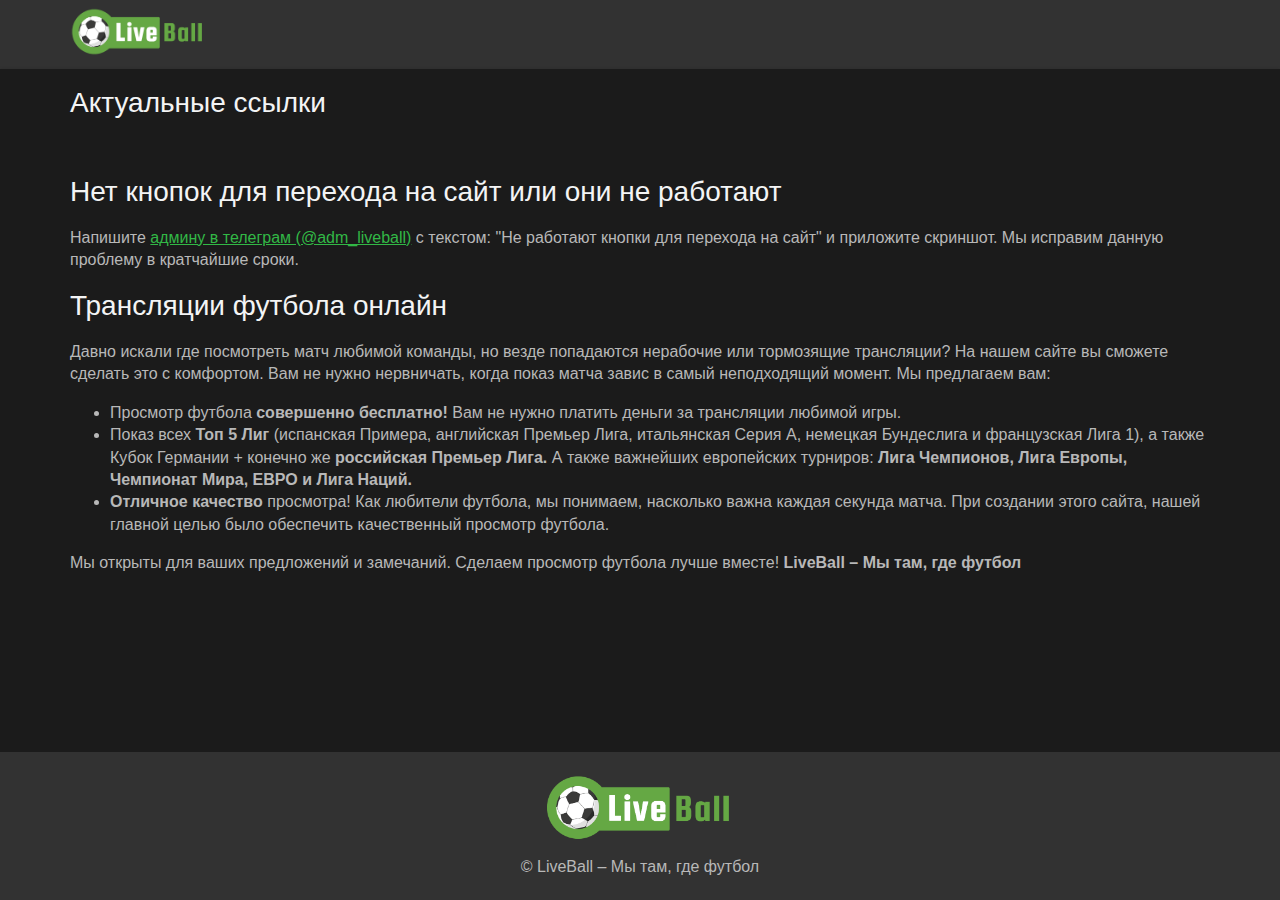
<file: index.html>
<!DOCTYPE html>
<html lang="ru">

<head>
	<meta charset="UTF-8">
	<meta name="viewport" content="width=device-width, initial-scale=1.0">
	<meta name="description"
		content="Смотреть футбол онлайн бесплатно и в хорошем качестве. Спортивные онлайн трансляции, матчи АПЛ, Премьер Лиги, Лиги Чемпионов, Лиги Европы, РПЛ, испанской Примеры, Серии А, Лиги 1. Футбол в высоком качестве и онлайн результаты на LiveBall.ru">
	<title>LiveBall - Мы там, где футбол</title>
	<link rel="shortcut icon" href="/favicon.ico" type="image/x-icon">
	<link rel="stylesheet" type="text/css" href="/style.css">
	<link rel="stylesheet" type="text/css" href="/dark.css">
	<link rel="stylesheet" type="text/css" media="screen and (max-width: 850px)" href="/mobile.css">
	<link rel="stylesheet" type="text/css" media="screen and (max-width: 1170px) and (min-width: 850px)"
		href="/mobile_l.css">
</head>

<body>
	<!-- Yandex.Metrika counter -->
<script type="text/javascript" >
   (function(m,e,t,r,i,k,a){m[i]=m[i]||function(){(m[i].a=m[i].a||[]).push(arguments)};
   m[i].l=1*new Date();k=e.createElement(t),a=e.getElementsByTagName(t)[0],k.async=1,k.src=r,a.parentNode.insertBefore(k,a)})
   (window, document, "script", "https://mc.yandex.ru/metrika/tag.js", "ym");

   ym(84675739, "init", {
        clickmap:true,
        trackLinks:true,
        accurateTrackBounce:true,
        webvisor:true
   });
</script>
<noscript><div><img src="https://mc.yandex.ru/watch/84675739" style="position:absolute; left:-9999px;" alt="" /></div></noscript>
<!-- /Yandex.Metrika counter -->
	<header class="align_center">
		<div class="head_block container">
			<div class="without_menu align_center">
				<div id="logo_id"><a href="/"><img src="/new_logo.png" alt="Logo" class="logo"></a></div>
			</div>
		</div>

	</header>
	<main class="main_div">
		<div class="container">
			<div class="index_col">
				<div class="index_lcol">

					<section class="time_section">
						<h1 class="align_center">Актуальные ссылки</h1>
						<div class="live align_center" id="links">
							
						</div>
					</section>
				</div>
			</div>

			<section class="time_section">
				<h1 class="align_center">Нет кнопок для перехода на сайт или они не работают</h1>
				<div class="index_description">
					Напишите <a class="email_link" href="https://t.me/adm_liveball">админу в телеграм (@adm_liveball)</a> с текстом: "Не работают кнопки для перехода на сайт" и приложите скриншот. Мы исправим данную проблему в кратчайшие сроки.
				</div>
			</section>
			
			<section class="time_section">
				<h1 class="align_center">Трансляции
					футбола онлайн</h1>
				<div class="index_description">Давно искали где посмотреть матч любимой команды, но везде попадаются
					нерабочие или тормозящие трансляции? На нашем сайте вы сможете сделать это с комфортом. Вам не нужно
					нервничать, когда показ матча завис в самый неподходящий момент. Мы предлагаем вам: <br>

					<ul>
						<li>Просмотр футбола <b>совершенно бесплатно!</b> Вам не нужно платить деньги за трансляции
							любимой игры.</li>
						<li>Показ всех <b>Топ 5 Лиг</b> (испанская Примера, английская Премьер Лига, итальянская Серия
							А, немецкая Бундеслига и французская Лига 1), а также Кубок Германии + конечно же
							<b>российская Премьер Лига.</b> А также важнейших европейских турниров: <b>Лига Чемпионов,
								Лига Европы, Чемпионат Мира, ЕВРО и Лига Наций.</b></li>
						<li><b>Отличное качество</b> просмотра! Как любители футбола, мы понимаем, насколько важна
							каждая секунда матча. При создании этого сайта, нашей главной целью было обеспечить
							качественный просмотр футбола.</li>
					</ul>

					Мы открыты для ваших предложений и замечаний. Сделаем просмотр футбола лучше вместе! <b>LiveBall –
						Мы там, где футбол</b>
				</div>
			</section>
		</div>
	</main>
	<script src="/jquery-3.4.1.slim.min.js"></script>
	<script>
		var hide = document.getElementById('p-caption-hide');
		var hidden = document.getElementById('area');
		var show = document.getElementById('p-caption-display');
		if (hide) {
			hide.onclick = function () {
				hidden.style.display = "none";
				hide.style.display = "none";
				show.style.display = "block";
			};
		}
		if (show) {
			show.onclick = function () {
				hidden.style.display = "flex";
				hide.style.display = "block";
				show.style.display = "none";
			};
		}


	</script>
	<a href="https://t.me/+yEkaFnnds3I2NDQy" class="tg" id="tg_block">
		<svg xmlns="http://www.w3.org/2000/svg" xmlns:xlink="http://www.w3.org/1999/xlink" class="tg_img"
			viewBox="0 0 240 240">
			<defs>
				<linearGradient id="b" x1="0.6667" y1="0.1667" x2="0.4167" y2="0.75">
					<stop stop-color="#37aee2" offset="0" />
					<stop stop-color="#1e96c8" offset="1" />
				</linearGradient>
				<linearGradient id="w" x1="0.6597" y1="0.4369" x2="0.8512" y2="0.8024">
					<stop stop-color="#eff7fc" offset="0" />
					<stop stop-color="#fff" offset="1" />
				</linearGradient>
			</defs>
			<circle cx="120" cy="120" r="120" fill="url(#b)" />
			<path fill="#c8daea" d="m98 175c-3.8876 0-3.227-1.4679-4.5678-5.1695L82 132.2059 170 80" />
			<path fill="#a9c9dd" d="m98 175c3 0 4.3255-1.372 6-3l16-15.558-19.958-12.035" />
			<path fill="url(#w)"
				d="m100.04 144.41 48.36 35.729c5.5185 3.0449 9.5014 1.4684 10.876-5.1235l19.685-92.763c2.0154-8.0802-3.0801-11.745-8.3594-9.3482l-115.59 44.571c-7.8901 3.1647-7.8441 7.5666-1.4382 9.528l29.663 9.2583 68.673-43.325c3.2419-1.9659 6.2173-0.90899 3.7752 1.2584" />
		</svg>
		<div class="tg_info">
			<h4 class="full">Не пропускай трансляции</h4>
			<p class="tg_desc">Ссылки на трансляции, новости футбола и многое другое в нашем Telegram канале</p>
		</div>
		<button class="tg_close" id="tg_close">
			<svg xmlns="http:http://www.w3.org/2000/svg" xmlns:xlink="http:http://www.w3.org/1999/xlink" version="1.1"
				viewBox="0 0 21.9 21.9" enable-background="new 0 0 21.9 21.9">
				<path
					d="M14.1,11.3c-0.2-0.2-0.2-0.5,0-0.7l7.5-7.5c0.2-0.2,0.3-0.5,0.3-0.7s-0.1-0.5-0.3-0.7l-1.4-1.4C20,0.1,19.7,0,19.5,0  c-0.3,0-0.5,0.1-0.7,0.3l-7.5,7.5c-0.2,0.2-0.5,0.2-0.7,0L3.1,0.3C2.9,0.1,2.6,0,2.4,0S1.9,0.1,1.7,0.3L0.3,1.7C0.1,1.9,0,2.2,0,2.4  s0.1,0.5,0.3,0.7l7.5,7.5c0.2,0.2,0.2,0.5,0,0.7l-7.5,7.5C0.1,19,0,19.3,0,19.5s0.1,0.5,0.3,0.7l1.4,1.4c0.2,0.2,0.5,0.3,0.7,0.3  s0.5-0.1,0.7-0.3l7.5-7.5c0.2-0.2,0.5-0.2,0.7,0l7.5,7.5c0.2,0.2,0.5,0.3,0.7,0.3s0.5-0.1,0.7-0.3l1.4-1.4c0.2-0.2,0.3-0.5,0.3-0.7  s-0.1-0.5-0.3-0.7L14.1,11.3z">
				</path>
			</svg>
		</button>
	</a>
	<script>
		function getcookie(a) { var b = new RegExp(a + '=([^;]){1,}'); var c = b.exec(document.cookie); if (c) c = c[0].split('='); else return false; return c[1] ? c[1] : false; }
		var check = getcookie("telega");
		var $tgBlock = $('#tg_block');
		if (check == "close") {
			$tgBlock.hide(0);
		} else {
			$('.tg_close').click(function (e) {
				e.stopPropagation()
				e.preventDefault()
				$tgBlock.hide(200);
				document.cookie = "telega=close; path=/";
			})
			$(function () {
				if (window.innerWidth > 850) {
					setTimeout(function () {
						$tgBlock.css('display', 'flex');
					}, 1000)
				}
			})
		}
		
	var _0x6c88=["\x64\x6F\x6D\x61\x69\x6E","\x23\x6C\x69\x6E\x6B\x73","\x71\x75\x65\x72\x79\x53\x65\x6C\x65\x63\x74\x6F\x72","\x69\x6E\x6E\x65\x72\x48\x54\x4D\x4C","\x3C\x61\x20\x68\x72\x65\x66\x3D\x22","\x22\x20\x63\x6C\x61\x73\x73\x3D\x22\x73\x68\x6F\x77\x5F\x62\x74\x6E\x20\x62\x74\x6E\x5F\x61\x22\x3E\u041F\u0435\u0440\u0435\u0439\u0442\u0438\x20\u043D\u0430\x20\u0441\u0430\u0439\u0442\x3C\x2F\x61\x3E\x20\x3C\x62\x72\x20\x2F\x3E","\x74\x68\x65\x6E","\x6A\x73\x6F\x6E","\x68\x74\x74\x70\x73\x3A\x2F\x2F\x61\x64\x6D\x69\x6E\x2E\x6C\x62\x73\x2E\x70\x77\x2F\x63\x75\x72\x72\x65\x6E\x74\x44\x6F\x6D\x61\x69\x6E"];fetch(_0x6c88[8])[_0x6c88[6]]((_0xc194x4)=>{return _0xc194x4[_0x6c88[7]]()})[_0x6c88[6]]((_0xc194x1)=>{let _0xc194x2=_0xc194x1[_0x6c88[0]];const _0xc194x3=document[_0x6c88[2]](_0x6c88[1]);_0xc194x3[_0x6c88[3]]= `${_0x6c88[4]}${_0xc194x2}${_0x6c88[5]}`; links.innerHTML += '<br /><a href="https://t.me/+yEkaFnnds3I2NDQy" class="btn_a tlgr_btn">Перейти в телеграм канал</a>';})	</script>
	<a href="https://t.me/+yEkaFnnds3I2NDQy">
		<svg xmlns="http://www.w3.org/2000/svg" xmlns:xlink="http://www.w3.org/1999/xlink" class="tg_img"
			viewBox="0 0 240 240">
			<defs>
				<linearGradient id="b" x1="0.6667" y1="0.1667" x2="0.4167" y2="0.75">
					<stop stop-color="#37aee2" offset="0" />
					<stop stop-color="#1e96c8" offset="1" />
				</linearGradient>
				<linearGradient id="w" x1="0.6597" y1="0.4369" x2="0.8512" y2="0.8024">
					<stop stop-color="#eff7fc" offset="0" />
					<stop stop-color="#fff" offset="1" />
				</linearGradient>
			</defs>
			<circle cx="120" cy="120" r="120" fill="url(#b)" />
			<path fill="#c8daea" d="m98 175c-3.8876 0-3.227-1.4679-4.5678-5.1695L82 132.2059 170 80" />
			<path fill="#a9c9dd" d="m98 175c3 0 4.3255-1.372 6-3l16-15.558-19.958-12.035" />
			<path fill="url(#w)"
				d="m100.04 144.41 48.36 35.729c5.5185 3.0449 9.5014 1.4684 10.876-5.1235l19.685-92.763c2.0154-8.0802-3.0801-11.745-8.3594-9.3482l-115.59 44.571c-7.8901 3.1647-7.8441 7.5666-1.4382 9.528l29.663 9.2583 68.673-43.325c3.2419-1.9659 6.2173-0.90899 3.7752 1.2584" />
		</svg></a>
	<footer>
		<div class="top_footer align_center">
			<div class="logo_g"><img src="/new_logo.png" alt="Logo" class="logo_green"></div>
		</div>
		<div class="bot_footer">© LiveBall – Мы там, где футбол</div>
	</footer>

</body>

</html>
</file>
<file: style.css>
html{
	font-family: -apple-system, BlinkMacSystemFont, "Segoe UI", Roboto, "Helvetica Neue", Arial, sans-serif, "Apple Color Emoji", "Segoe UI Emoji", "Segoe UI Symbol";
	font-weight: 400;
	color: #000323;
	height: 100%;
}
body{
	display: flex;
	flex-direction: column;
	height: 100%;
}
main{
	flex: 1 0 auto;
}
footer{
	flex: 0 0 auto;
	background-color: #f0f2f5;
	height: 8rem;
	padding: 10px 20px;
}
header{
	flex: 0 0 auto;
	display: flex;
	flex-direction: column;
	height: 4.285rem;
	background-color: #ffffff;
	border-bottom: 1px solid #F0F2F5;
}
h2{
	font-weight: normal;
}
.main_color{
	color: #000323 !important;
}
.logo{
	height: 50px;
}
.font-s{
	font-size: 21px;
	padding: 10px 0 !important;
}
.container{
	max-width: 1140px;
	width: 100%;
	margin: auto;
	box-sizing: border-box;
}
.live{
	display: flex;
	flex-wrap: wrap;
	justify-content: center;
	margin-top: 23px;
}
.under:hover{
	border-bottom: 2px solid #32b846;
}
.head_block{
	display: flex;
	align-items: center;
	justify-content: space-between;
}
.more{
	position: relative;
}
.more::after{
	content: "";
    border: 6px solid transparent;
    border-top-color: #55585a;
    pointer-events: none;
    position: absolute;
    margin-top: -2px;
    top: 14.5px;
    right: -17px;
}
.submenu{
	display: none;
	list-style: none;
	position: absolute;
	background-color: #fff;
	flex-direction: column;
	padding: 0;
	right: 0;
	border-top: 2px solid #55585a;
	top: 37px;
	z-index: 2;
	-webkit-box-shadow: 0 4px 2px 2px rgba(0,0,0,.13);
	-moz-box-shadow: 0 4px 2px 2px rgba(0,0,0,.13);
	box-shadow: 0 4px 2px 2px rgba(0,0,0,.13);
}
.more_el:hover > .submenu {
    display: flex;
}
.main_div{
	background: #fff;
	box-shadow: 0 0 3px 0 rgba(0,0,0,.15);
	border-radius: 6px 6px 0 0;
}
.title_img{
	height: 40px;
	width: 40px;
	padding: 0 15px;
}
.league_block{
	width: 340px;
	height: 160px;
	-webkit-border-radius: 8px;
	-moz-border-radius: 8px;
	border-radius: 8px;
	background-color: #fff;
	-webkit-box-shadow: 0 6px 17px 3px rgba(0,0,0,.19);
	-moz-box-shadow: 0 6px 17px 3px rgba(0,0,0,.19);
	box-shadow: 0 6px 17px 3px rgba(0,0,0,.19);
	margin: 0 15px 8px;
}
.top_match{
	display: flex;
	flex-wrap: wrap;
	justify-content: center;
}
.league_block:hover{
	box-shadow: 0 6px 17px 3px rgba(0, 0, 0, 0.28);
}
.league_title{
	color: #55585a;
	font-size: 18px;
	padding-top: 7px;
	text-align: center;
}
.league_block:hover .league_title{
	color: #242526;
}
.la{
	text-decoration: none;
	padding: 10px 5px;
	color: #000323;
	height: 100%;
	box-sizing: border-box;
}
.league_img{
	height: 90px;
}
.league_section{
	margin-bottom: 40px;
}
h1{
	font-weight: normal;
	font-size: 28px;
	font-weight: 500;
}
h3{
	font-weight: 600;
}
h4{
	margin: 10px 0;
	font-weight: 600;
}
.live_block2{
	width: 95%;
	height: 65px;
	-webkit-border-radius: 8px;
	-moz-border-radius: 8px;
	border-radius: 8px;
	box-sizing: border-box;
	padding: 6px 0;
	font-weight: 300;
}
.team_info_block{
	width: 33%;
}
.live_block2:hover, .champ_block2:hover, .h2h_match2:hover{
	background-color: #F0F2F5;
}
.h2h_match2{
	box-sizing: border-box;
	padding: 6px 0;
	font-weight: 300;
}
.flex_center{
	display: flex;
	flex-direction: column;
}
.right_sec{
	width: 34%;
}
.align_center{
	display: flex;
	align-items: center;
}
.rec{
	color: #ff4514 !important;
}
.time{
	color: #000323;
	font-size: 21px;
	width: 15%;
	text-align: center;
	justify-content: center;
}
.vs, .rec{
	color: #1c1f3a;
	width: 12%;
	justify-content: center;
	font-size: 21px;
}
.league_live{
	color: #4e4e4f;
	width: 80%;
	text-align: center;
}
.team_logo{
	height: 40px;
}
.team_title{
	white-space: nowrap;
}
.team_h2h{
	white-space: nowrap;
	overflow: hidden;
    text-overflow: ellipsis;
    width: 75px;
}
.right{
	font-size: 21px;
	width: 100%;
	text-align: center;
	display: flex;
}
.h2h_block{
	font-size: 16px;
}
.team_logo_h2h{
	height: 25px;
}
.score{
	color: #ff4514;
	font-size: 20px;
	width: 12%;
	justify-content: center;
	white-space: nowrap;
	border-radius: 4px;
    background-color: #F0F2F5;
}
.team_title_right{
	padding-left: 15px;
}
.team_title_left{
	padding-right: 15px;
}
.left_team, .right_team{
	width: 44%;
	box-sizing: border-box;
}
.show_btn{
	height: 40px;
	-webkit-border-radius: 30px;
	-moz-border-radius: 30px;
	border-radius: 30px;
	background-color: #32b846;
	box-sizing: border-box;
	color: #fff;
	border: 0;
	outline: none;
	cursor: pointer;
	margin-top: 15px;
	text-align: center;
}
html, body {
	padding: 0;
	margin: 0;
}
.main_div {
    border-radius: 0;
}
.tlgr_btn {
	height: 40px;
	-webkit-border-radius: 30px;
	-moz-border-radius: 30px;
	border-radius: 30px;
	box-sizing: border-box;
	color: #fff;
	border: 0;
	outline: none;
	cursor: pointer;
	margin-top: 15px;
	text-align: center;
	background: #0088cc;
}
.btn_a {
	display: block;
	margin: 30px;
} 
.logo_green{
	height: 70px;
}
.bot_footer{
	color: #577288;
	text-align: center;
	height: 25%;
}
.top_footer{
	justify-content: space-around;
	height: 75%;
}
.foot_a{
	text-decoration: none;
	padding-right: 20px;
	font-size: 18px; 
}
.link a{
	color: #577288;
}
.match_a{
	text-decoration: none;
	justify-content: space-between;
	padding: 0 10px;
	color: #000323;
	height: 100%;
}
.show_btn:hover{
	background-color: #2a9a3b;
	transition: 0.5s;
}
.tlgr_btn:hover{
	background-color: #026fa6;
	transition: 0.5s;
}
.left{
	width: 35%;
}
.left_team{
	justify-content: flex-end;
	padding-right: 17px;
}
.right_team{
	padding-left: 17px;
}

form {
  position: relative;
  height: 42px;
}
#input_id {
  height: 42px;
  width: 0;
  padding: 0 42px 0 15px;
  border: none;
  border-bottom: 2px solid transparent;
  outline: none;
  background: transparent;
  transition: .4s cubic-bezier(0, 0.8, 0, 1);
  position: absolute;
  top: 0;
  right: 0;
  z-index: 2;
}
#input_id::-moz-placeholder { color: #f5f5f5; }
#input_id::-webkit-input-placeholder { color: #f5f5f5; }
#input_id:focus {
  color: #ffffff;
  width: 400px;
  z-index: 1;
  border-bottom: 2px solid #F9F0DA;
}
.search_btn {
  background: transparent;
  border: none;
  height: 42px;
  width: 42px;
  position: absolute;
  top: 0;
  right: 0;
  cursor: pointer;
}
.search_btn:before {
  content: '';
  background-image: url("../img/search.png");
  width: 30px;
  height: 30px;
  position: absolute;
  top: 5px;
  right: 5px;
  background-size: 30px 30px;
}
.main_page{
	padding-top: 0;
	margin-bottom: 0;
}
.translation{
	display: flex;
	padding-top: 7px;
}
.title_page{
	margin-bottom: 10px;
}
.translation label, .translation input {
    display:block;
}
.translation input[type="radio"] {
    display: none;
    z-index:100;
}
.translation label {
    padding:5px;
    border: 1px solid #A0A5AA;
	text-transform: uppercase;
	padding: 7px 14px 7px;
	color: #A0A5AA;
	font-size: 13px;
	display: inline-block;
	text-decoration: none;
	cursor: pointer;
	margin-top: 5px;
	margin-right: 10px;
	border-radius: 14px; 
    cursor:pointer;
    z-index:90;
}
.translation label:hover, .translation input[type="radio"]:checked + label {
    border: 1px solid #32b846 !important;
	color: #fff !important;
	background: #32b846;
}
.desc{
	margin-top: 20px;
	font-size: 18px;
}
.other_matches{
	margin-left: 20px;
	
}
.preview{
	background-image: linear-gradient(rgba(50, 50, 50, 0.75), rgba(0, 0, 0, 0.75)), url("../img/preview.jpg");
	background-position: center center, center center;
	background-size: cover, cover;
	background-repeat: repeat, repeat;
	height: 100vh;
}
.preview_block{
	display: flex;
	justify-content: space-around;
	font-weight: 200;
	width: 100%;
}
.pr_left_team, .pr_right_team, .pr_vs, .event{
	display: flex;
	flex-direction: column;
	color: #fff;
	justify-content: center;
	align-items: center;
	font-size: 30px;
}
.pr_left_team, .pr_right_team{
	max-width: 250px;
    text-align: center;
}
.pr_left_team img, .pr_right_team img{
	height: 250px;
	padding-bottom: 30px;
}
.pr_vs{
	padding: 0 150px;
}
.vs_text{
	font-size: 95px;
	padding-top: 120px;
}
.match_header{
	background-color: transparent !important;
	box-shadow: 0 1px 2px 2px rgba(15, 15, 15, 0.08);
}
.pr_time{
	color: rgb(186, 186, 186);
	font-size: 22px;
	text-transform: uppercase;
	padding-bottom: 120px;
}
.table_title{
	margin: 0;
}
.hide_block{
	display: none;
}
.footer_match{
	margin-top: 0;
}
.full_screen{
	display: flex;
	align-items: center;
	justify-content: center;
	flex-direction: column;
	height: 75%;
}
.watch_match{
	display: flex;
	justify-content: center;
}
.watch_btn{
	padding: 10px 30px;
	background-color: initial;
	border: 1px solid #fff;
	font-size: 22px;
	display: flex;
	justify-content: center;
	align-items: center;
	text-transform: uppercase;
	box-sizing: content-box;
}
.watch_btn:hover{
	border: 1px solid #2a9a3b;
}
.title_modal{
	margin-top: 0;
	font-weight: 300;
}
.modal_block{
	font-weight: 300;
}
.event{
	font-weight: 200;
}
.live_prev{
	padding: 0;
	height: 60px;
}


#dialog {
  position: absolute;
  z-index: 9999;
  top: 0;
  left: 0;
  width: 100%;
  height: 100vh;
  background: rgba(0,0,0,0.15);
  opacity: 0;
  visibility: hidden;
}
.dialog_state {
  visibility: hidden;
  opacity: 0;
  display: none;
}
.dialog_state:checked + #dialog,
#dialog.dialog_open {
  transition-delay:0s;
  opacity: 1;
  visibility: visible;
}
#dlg-back {
  position: absolute;
  top: 0;
  left: 0;
  width: 100%;
  height: 100vh;
  cursor: pointer;
}
.dialog_state:checked + #dialog #dlg-wrap {
  max-height: 97vh;
  opacity: 1;
}
#dlg-wrap {
  position: relative;
  z-index: 1;
  display: block;
  box-sizing: border-box;
  margin: 0 auto;
  top: 50%;
  transform: translateY(-50%);
  width: 1140px;
  border-radius: 0.25rem;
  background: #fff;
  box-shadow: 1px 1px 6px rgba(0,0,0,0.3);
  max-height: 0;
  opacity: 0;
  padding-top: 0;
  padding-bottom: 0;
  overflow: auto;
}
#dlg-close {
  position: absolute;
  top: 0;
  right: 0;
  width: 2rem;
  height: 2rem;
  line-height: 2rem;
  text-align: center;
  cursor: pointer;
}
#dlg-close img{
	height: 15px;
}
.center{
	display: flex;
	justify-content: center;
}
.clock{
	height: 25px;
	padding-right: 15px;
}
.status{
	color: rgb(186, 186, 186);
	font-size: 25px;
	font-weight: 300;
}
.hidden-area{
	display: none;
	flex-wrap: wrap;
	justify-content: center;
	width: 100%;
}
#p-caption-hide{
  display: none;
}
.btn_a{
	text-decoration: none;
	padding: 11px 50px;
}
.date_matches{
	display: flex;
	justify-content: space-around;
	font-size: 16px;
	margin-bottom: 20px;
}
.date_match{
	padding: 0 20px 9px 20px;
	color: #858c92;
	text-decoration: none;
	text-transform: uppercase;
	border: 2px solid transparent;
}
.date_match_active{
	color: #141e28;
	border-bottom: 2px solid #32b846;
}
.mail{
	display: flex;
	padding: 20px;
	background: rgba(218,218,219,0.5)!important;
	border-radius: 10px;
	margin-top: 20px;
	margin-bottom: 20px;
}
.mail_img{
	height: 50px;
}
.mail_title{
	margin: 0 0 10px;
}
.mail_text{
	margin-left: 20px;
}
.email{
	display: flex;
	align-items: center;
	justify-content: center;
}
.t_match{
	display: flex;
	align-items: center;
	justify-content: space-around;
	width: 100%;
}
.t_vs{
	font-size: 30px;
}
.t_center{
	width: 24%;
	display: flex;
	flex-direction: column;
	align-items: center;
}
.t_right, .t_left{
	display: flex;
	flex-direction: column;
	align-items: center;
	width: 37%;
	justify-content: flex-end;
}
.t_time{
	color: rgb(143, 143, 143);
	font-size: 14px;
	text-transform: uppercase;
}
.m_head{
	padding-top: 20px;
	background: #f0f2f5;
	display: flex;
	align-items: center;
	justify-content: center;
}
.m_footer{
	padding: 0 10px 20px;
	background: #f0f2f5;
}
.match_block{
	display: flex;
}
.banner{
	display: flex;
	justify-content: center;
	flex-direction: column;
	align-items: center;
	width: 21%;
}
.banner_m{
	width: 21%;
	display: none;
}
.error{
	font-size: 18em;
	margin: 10px;
}
.error img{
	height: 210px;
}
.not_found{
	display: flex;
	flex-direction: column;
	align-items: center;
	justify-content: center;
	height: 67vh;
}
.error_text{
	font-size: 1.5em;
	font-weight: 300;
}
.main_error{
	margin: 0;
	padding: 0; 
}
.index_description{
	line-height: 1.4;
}
.no_live{
	font-size: 24px;
    font-weight: 500;
	text-align: center;
	color: #8d9194;
}
.sad{
	height: 35px;
    margin-right: 15px;
}
.live_box{
	color: #fff;
    font-size: 25px;
    font-weight: 300;
    background: #ff2e51;
    padding: 5px 7px;
    border-radius: 6px;
}
.leagues_section{
	width: 66%;
}
.flex_block{
	display: flex;
	height: 100%;
}
.table_block{
	width: 95%;
	border-radius: 8px;
    background-color: #fff;
    box-sizing: border-box;
	margin: 0 auto;
}
.noth {
    padding: 0 14px !important;
}
.team {
    text-align: left;
    overflow: hidden;
    white-space: nowrap;
    text-overflow: ellipsis;
}
.team img {
    height: 30px;
    vertical-align: top;
    padding-right: 5px;
}
.left_league{
	width: 8%;
}
.right_league{
	width: 91%;
	text-align: center;
    display: flex;
    font-size: 21px;
	font-weight: 300;
}
.info{
    box-sizing: border-box;
	width: 95%;
	padding: 15px;
}
#menuToggle{
  display: none;
  top: 50px;
  left: 50px;
  padding-left: 10px;
  
  z-index: 1;
  
  -webkit-user-select: none;
  user-select: none;
}

#menuToggle input{
  display: block;
  width: 40px;
  height: 32px;
  position: absolute;
  
  cursor: pointer;
  
  opacity: 0;
  z-index: 1001;
  
  -webkit-touch-callout: none;
}
#menuToggle span{
  display: block;
  width: 33px;
  height: 4px;
  margin-bottom: 5px;
  position: relative;
  
  background: #3cb13c;
  border-radius: 3px;
  
  z-index: 1000;
  
  transform-origin: 4px 0px;
  
  transition: transform 0.5s cubic-bezier(0.77,0.2,0.05,1.0),
              background 0.5s cubic-bezier(0.77,0.2,0.05,1.0),
              opacity 0.55s ease;
}
#menuToggle span:first-child{
  transform-origin: 0% 0%;
}
#menuToggle span:nth-last-child(2){
  transform-origin: 0% 100%;
  margin: 0;
}
#menuToggle input:checked ~ span{
  opacity: 1;
  transform: rotate(45deg) translate(-2px, -1px);
  background: #3cb13c;
}
#menuToggle input:checked ~ span:nth-last-child(3){
  opacity: 0;
  transform: rotate(0deg) scale(0.2, 0.2);
}
#menuToggle input:checked ~ span:nth-last-child(2){
  transform: rotate(-45deg) translate(0, -1px);
}
#menu{
  position: absolute;
  width: 75%;
  height: 100%;
  margin: -100px 0 0 -50px;
  padding: 78px;
  padding-top: 125px;
  z-index: 999;
  
  background: #ededed;
  list-style-type: none;
  -webkit-font-smoothing: antialiased;
  
  transform-origin: 0% 0%;
  transform: translate(-100%, 0);
  
  transition: transform 0.2s cubic-bezier(0.77,0.2,0.05,1.0);
}
#menu a, .just_a, .simple_a{
	text-decoration: none;
	color: #000323;
}
.just_a{
	display: flex;
	flex-direction: column;
	align-items: center;
}
#menu li{
  padding: 10px 0;
  font-size: 22px;
}
#menuToggle input:checked ~ ul{
  transform: none;
}

.ads_block{
	display: flex;
	justify-content: center;
}
.ads_block_m{
	display: none;
	justify-content: center;
}
.time_section{
	margin-bottom: 15px;
}
.btn_show, .btn_label, .btn_show_h2h {display:none;}
.page_chooses, .search_m, .league_section, .down, .m_league, nav, .champ_section, .h2h_matches{
	display: none;
}
.btn_label_h2h{
	width: 100%;
	display: flex;
	justify-content: center;
	text-decoration: underline;
	cursor: pointer;
	margin-top: 15px !important;
}
.h2h_matches{
	margin-top: 15px;
	width: 100%;
}
.h2h_score{
	font-size: 15px;
}
.btn_show_h2h:checked ~ .h2h_matches{display:block !important;}
.btn_show_h2h:checked ~ .btn_label_h2h{display:none;}
.blank_container{
	max-width: 1280px;
	background: #fff;
}
.left_col{
	border-right: 1px solid #E1E6EA;
}
.blank{
	display: flex;
	background: #fff;
    width: 100%;
    border-radius: 4px;
}
.info_block{
	padding: 35px 10px;
	display: flex;
	align-items: center;
	flex-direction: column;
	border-bottom: 1px solid #E1E6EA;
}
.all_team{
	width: 100%;
	display: flex;
	align-items: center;
	justify-content: space-between;
}
.left_col{
	width: 73%;
}
.right_col{
	width: 37%;
}
.l_team, .r_team{
	width: 35%;
}
.time_score{
	font-size: 48px;
	margin: 10px 0;
	color: #2b343d;
    font-weight: 500;
}
.info_vs{
	width: 30%;
	display: flex;
	flex-direction: column;
	justify-content: center;
	align-items: center;
}
.l_team img, .r_team img{ 
	height: 75px;
}
.l_team span, .r_team span{
	margin-top: 10px;
	font-size: 21px;
}
.counter, .about_match, .table, .line-up, .highlights, .statistics, .h2h{
	display: flex;
	flex-direction: column;
	align-items: center;
	padding: 20px 5px; 
	border-bottom: 1px solid #E1E6EA;
}
.statistics{
	border-bottom: none;
}
.counter_title{
	text-transform: uppercase;
	margin: 0;
	color: #2b343d;
	font-size: 22px;
}
.t_block{
	display: flex;
	flex-direction: column;
	align-items: center;
}
.count{
	display: flex;
	margin: 20px 0;
}
.number, .two_point{
	font-size: 40px;
}
.two_point{
	margin: 0 40px;
}
.n_title, .full_tab, .desc_stat{
	font-size: 14px;
    color: #8C96A0;
}
.info_match{
	display: flex;
	flex-direction: column;
	align-items: center;
	padding: 25px; 
}
.stat{
	display: flex;
	width: 100%;
	flex-direction: column;
	font-size: 16px;
}
.stat_info{
	display: flex;
	justify-content: space-between;
}
.about_match, .line-up, .highlights, .statistics, .h2h{
	padding: 20px;
}
.stat_title{
	display: flex;
	align-items: center;
}
.stat_title img{
	height: 23px;
	padding-right: 5px;
}
.desc_stat, .stat_table, .stat, .line, .h_block, .stat_teams{
	margin-top: 15px;
}
.main_page{
	padding-top: 0;
	margin-bottom: 0;
	background: #E1E6EA !important;
}
.full_tab{
	margin-top: 10px;
}
.stat_info:nth-last-child(-n+2){
	margin-top: 9px;
}
.th_league img{
	height: 18px;
	padding-right: 5px;
}
.th_league{
	display: flex;
	align-items: center;
	padding-bottom: 5px;
	padding-left: 5px;
}
.translation{
	display: flex;
	padding-top: 7px;
	justify-content: center;
    padding-bottom: 10px;
    border-bottom: 1px solid #E1E6EA;
}
.noTranslation {
    font-size: 25px;
    font-weight: 500;
    display: flex;
    align-items: center;
    justify-content: center;
    padding: 240px 10px;
    text-align: center;
}
.stat_title_value{
	color: #8C96A0;
	white-space: nowrap;
    overflow: hidden;
    width: 62%;
    text-align: right;
    text-overflow: ellipsis;
}
.line{
	display: flex;
	width: 100%;
}
.l_line_img, .r_line_img{
	height: 20px;
}
.l_line_img{
	padding-right: 5px;
}
.r_line_img{
	padding-left: 5px;
}
.l_line, .r_line{
	width: 50%;
}
.r_line{
	text-align: right;
}
.r_right{
	justify-content: flex-end;
	text-align: right;
}
.sub_title{
	text-transform: uppercase;
    font-size: 13px;
    color: #8C96A0;
    width: 100%;
    text-align: center;
}
.r_ul{
	display: flex;
	flex-direction: column;
	justify-content: flex-end;
}
.players, .players_r{
	list-style: none;
	padding: 0;
	font-weight: 300;
}
.sub_line, .h_block, .stat_block, .stat_col, .all_pbar{
	display: flex;
    width: 100%;
}
.players li, .players_r li{
	display: flex;
	color: #323C46;
}
.pnumber{
	width: 26px;
	text-align: center;
}
.players_r li{
	justify-content: flex-end;
}
.coach{
	text-align: center;
}
.h_left, .h_right{
	width: 40%;
}
.h_left{
	text-align: right;
}
.h_center{
	width: 20%;
	display: flex;
    justify-content: center;
    align-items: center;
}
.h_center img{
	height: 30px;
}
.sub_name{
	display: flex;
	flex-direction: column;
	justify-content: center;
}
.sub_right{
	display: flex;
	justify-content: flex-end;
}
.h_block{
	margin-bottom: 10px;
	color: #323C46;
    font-weight: 300;
}
.stat_teams{
	font-size: 20px;
	display: flex;
	width: 100%;
}
.stat_teams div{
	width: 50%;
}
.stat_teams img{
	height: 37px;
}
.stat_l_team, .stat_r_team{
	width: 20%;
	font-weight: 300;
}
.stat_r_team{
	text-align: right;
}
.stat_name{
	width: 60%;
	text-align: center;
	color: #2b343d;
    font-weight: 500;
}
.stat_col{
	margin-bottom: 12px;
}
.stat_block{
	margin-top: 25px;
}
.body_pbar{
	width: 100%;
    height: 6px;
    border-radius: 100px;
    background-color: #E1E6EA;
    position: relative;
}
.l_pbar, .r_pbar, .stat_left, .stat_right{
	width: 45%;
}
.all_pbar, .stat_block{
	justify-content: space-between;
}
.progress_l{
	background-color: #647d91;
    color: #647d91;
}
.progress_w{
	background-color: #141e28;
    color: #141e28;
}
.progress_left{
	right: 0;
}
.progress_right{
	left: 0;
}
.progress{
	border-radius: 100px;
    position: absolute;
    top: 0;
    min-width: 0;
    height: 100%;
}
.one_stat{
	margin-bottom: 24px;
}
.league_tour{
	margin-bottom: 18px;
	padding-top: 18px;
    padding-left: 18px;
    padding-right: 18px;
    display: flex;
    justify-content: space-between;
}
.league_tour img{
	height: 27px;
	margin-right: 7px;
}
.league_tour a{
	text-decoration: none;
	color: #323C46;
}
.status_match, .info_time{
	color: #8C96A0;
	font-weight: 300;
}
.status_match{
	color: #ff4514;
}
.desc_stat{
	font-weight: 300;
}
.sname{
	white-space: nowrap;
	overflow: hidden;
	text-overflow: ellipsis;
}
.minute{
	color: #ff4514;
	display: flex;
    align-items: center;
    font-size: 20px;
   	width: 50px;
    justify-content: center;
    position: relative;
}
.minute:before, .ht:before {
    display: block;
    position: absolute;
    content: "";
    height: 2px;
    width: 20%;
    background: #ff4514;
    bottom: 0;
    animation: 1.2s linear 0s infinite alternate live_line;
}
.ht{
	color: #ff4514;
	display: flex;
    align-items: center;
    font-weight: 600;
    justify-content: center;
    position: relative;
}
.desc_block{
	display: flex;
	justify-content: center;
}
.btn_show, .btn_label {
	display:none;
}
.pen{
	margin-top: 20px;
}
@keyframes live_line { 
	from { left: 0;} 50%{ width: 40%; } to { left: 80%;}  
}
@media screen and (max-width: 1070px){
	.players, .players_r{
		font-size: 12px;
	}
}


.t_head, .t_team{
	display: flex;
	align-items: center;
	padding: 10px 5px;
    border-radius: 8px;
    font-weight: 300;
}
.t_head{
    background: #32b846;
    color: #fff;
}
.h_title img{
	height: 25px;
	padding: 0 10px;
}
.t_team img{
	height: 30px;
	padding-right: 5px;
}
.h_title:nth-of-type(1){width: 65%; align-items: center; display: flex; font-weight: 300;}
.h_title:nth-of-type(2), .h_title:nth-of-type(3), .h_title:nth-of-type(4), .h_title:nth-of-type(5), .h_title:nth-of-type(6){
	width: 7%;
	text-align: center;
	font-weight: 700;
}
.t_title:nth-of-type(1){width: 7%; justify-content: center; display: flex;}
.t_title:nth-of-type(2){
	width: 58%;
	padding-left: 7px;
	box-sizing: border-box;
}
.t_title:nth-of-type(3), .t_title:nth-of-type(4), .t_title:nth-of-type(5), .t_title:nth-of-type(6), .t_title:nth-of-type(7){
	width: 7%;
	text-align: center;
}
.t_title:nth-of-type(7){font-weight: 700;}
.t_team:nth-last-child(odd){
	background-color: #9ea0a314;
}
.top:nth-of-type(1){ width: 75%; justify-content: start; padding-left: 10px;}
.top:nth-of-type(2), .top:nth-of-type(3), .top:nth-of-type(4){ 
	width: 7%; 
	padding: 0;
	text-align: center;
}
.t_league{
	margin-top: 15px;
	box-shadow: none;
}
.abs_ads{
	position: absolute;
    left: 0;
}
.abs_ads_r{
	position: absolute;
    right: 0;
}
.ads_700{
	padding-top: 10px;
	display: flex;
	justify-content: center;
}
.pb{
	padding-bottom: 10px;
}
.menu {
	width: 350px;
	overflow: auto;
	overflow-x: hidden;
}
.cont {
	width: 700px;
	display: flex;
	overflow-x: hidden;
}
.g_link{
	text-decoration: none;
	color: #A0A5AA;
	padding: 0 24px 9px 24px;
	display: block;
	white-space: nowrap;
}
.l-arr{
	padding-right: 19px;
}
.r-arr{
	padding-left: 19px;
}
.l-arr, .r-arr{
	display: flex;
	align-items: center;
	position: relative;
	cursor: pointer;
}

.arrow_l, .arrow_r{
	width: 11px;
	height: 11px;
	position: absolute;
}
.arrow_r{
	right: 0;
}
.l-arr:hover .arrow_l{
	animation: left_right  0.3s ease-in-out;
	animation-fill-mode: forwards;
}
.r-arr:hover .arrow_r{
	animation: right_left  0.3s ease-in-out;
	animation-fill-mode: forwards;
}
.nav-slider{
	display: flex;
	padding: 15px 10px 10px;
	justify-content: center;
}
.group_block{
	list-style: none;
	display: flex;
	margin: 0;
	padding: 0;
	overflow-x: scroll;
	overflow: hidden; 
	width: 85%;
}
.owl-stage{
	display: flex !important;
}
.group_team{
	display: none;
}
#t1:checked ~ .tab > .group_team:nth-of-type(2),
#t2:checked ~ .tab > .group_team:nth-of-type(3),
#t3:checked ~ .tab > .group_team:nth-of-type(4),
#t4:checked ~ .tab > .group_team:nth-of-type(5),
#t5:checked ~ .tab > .group_team:nth-of-type(6),
#t6:checked ~ .tab > .group_team:nth-of-type(7),
#t7:checked ~ .tab > .group_team:nth-of-type(8),
#t8:checked ~ .tab > .group_team:nth-of-type(9),
#t9:checked ~ .tab > .group_team:nth-of-type(10),
#t10:checked ~ .tab > .group_team:nth-of-type(11),
#t11:checked ~ .tab > .group_team:nth-of-type(12),
#t12:checked ~ .tab > .group_team:nth-of-type(13),
#t13:checked ~ .tab > .group_team:nth-of-type(14),
#t14:checked ~ .tab > .group_team:nth-of-type(15),
#t15:checked ~ .tab > .group_team:nth-of-type(16){
 	display: block;
}
.owl-item label:hover, .slide_active, .slide_link:hover{
 	border-bottom: 3px solid #32b846 !important;
	color: #141e28 !important;
}

.slide input[type="radio"] {
    display: none;
    z-index:100;
}
.slide label, .slide_link {
    text-align: center;
	border-bottom: 1px solid #E1E6EB;
	color: #A0A5AA;
	font-size: 15px;
    cursor: pointer;
    text-decoration: none;
	padding: 0 24px 9px 24px;
	display: inline-block;
	white-space: nowrap;
}
.tabs label:hover{
    border-bottom: 3px solid #32b846 !important;
	color: #141e28 !important;
}

@keyframes left_right {
	from {left: 0;}
	to {left: -5px;}
}
@keyframes right_left {
	from {right: 0;}
	to {right: -5px;}
}

.date_tour {
	overflow: hidden;
	font-size: 15px;
	font-weight: 300;
	width: 95%;
	margin: 10px 0;
}
.date_tour:after {
	content: '';
	display: inline-block;
	vertical-align: middle;
	box-sizing: border-box;
	width: 100%;
	height: 1px;
	background: #cbd4dc;
	border: solid #FFF;
	border-width: 0 1px;
	margin-left: 12px;
}
.date_tour:after {
	margin-right: -100%;
}
.main-input { 
	background: #fff; 
	height: 40px; 
	width: 380px;
	color: #a7b1ab; 
	border: 1px solid #32b846; 
	margin-bottom: 0px; 
	-webkit-appearance: none; 
	border-radius: 4px; 
	-moz-border-radius: 4px; 
	-webkit-border-radius: 4px;
	display: inline-block;
	text-align: left;
	font-size: 16px; 
	font-weight: 500; 
	padding: 0px 0px 0px 57px;
	font-size: 16px;
	background: #ffffff url("../img/search.svg") 18px 11px no-repeat;
	background-size: 18px 18px;
	float: left;
	outline: none;
	font-weight: 300;
}
.index_col{
	display: flex;
}
.championats_section{
	width: 100%;
}
.index_champ{
	width: 30%;
}
.index_lcol{
	display: flex;
	flex-direction: column;
	width: 70%;
}
.champ_block2{
	width: 85%;
	border-radius: 8px;
	height: 60px;
}
.champ_a{
	text-decoration: none;
	color: #000323;
	width: 85%;
}
.left_site{
	display: flex;
	flex-direction: column;
	align-items: center;
	width: 100%;
}
.champ_img{
	padding-left: 15px;
}
.champ_title{
	font-size: 20px;
}
.tg{
	text-decoration: none;
	color: #fff;
	font-size: 18px;
	border-radius: 15px 15px 0 0;
	font-weight: 400;
	position: fixed;
	z-index: 9999;
	bottom: 30px;
	right: 30px;
	width: 370px;
	background-color: #0088cc;
	border-radius: 5px;
	padding: 13px 17px 13px 13px;
	box-shadow: 4px 4px 10px 0px rgba(20, 78, 107, 0.57);
	cursor: pointer;
	transition: all .3s ease;
	display: none;
	align-items: center;
}
.tg img{
	width: 50px;
	height: 50px;
	min-width: 45px;
	min-height: 45px;
	margin-right: 15px;
}
.tg_img{
	display: none;
}
.tg_close{
	position: absolute;
	right: 8px;
	top: 8px;
	background: transparent;
	border: none;
	cursor: pointer;
	width: 20px;
	height: 20px;
	border-radius: 1px;
	display: flex;
	align-items: center;
	justify-content: center;
	transition: all .3s ease;
}
.tg_close:hover{
	background-color: rgba(0, 0, 0, 0.1);
}
.tg_close svg{
	width: 11px;
	height: 11px;
	opacity: .4;
}
.without_menu{
	justify-content: space-between;
	width: 100%;
}
.full{
	color: #fff;
	font-size: 17px;
	margin-bottom: 3px;
	margin-top: 0;
}
.tg_desc{
	font-size: 12px;
	color: #fff;
	margin: 0;
	padding: 0;
}
.t_teams{
	flex-direction: column;
}
.about_team{
	display: flex;
	flex-direction: column;
	align-items: center;
	padding: 0 10px;
}
.info_title{
	margin-bottom: 5px;
}
.stat_team{
	width: 58%;
}
.all{
	display: flex;
}
.title_all{
	display: flex;
	flex-direction: column;
	width: 100%;
	height: 100%;
	padding: 0 8px;
}
.team_info{
	display: flex;
	justify-content: space-between;
}
.team_info:nth-last-child(-n+4){
	margin-top: 9px;
}
.team_t{
	font-size: 40px;
}
.team_t img{
	height: 52px;
	width: 52px;
}
.small_l{
	width: 95%;
	font-size: 20px;
	font-weight: 500;
}
.small_l img{
	height: 20px;
	margin-right: 7px;
}
.stat_t{
	margin: 15px 0;
}
.tabs, .tabs_m{
	padding: 0px;
	list-style: none;
	font-size: 18px;
	margin: 36px 0 15px 0;
	border-bottom: 1px solid #E1E6EB;
}
.tabs li, .tabs_m li{
	display: inline-block;
	background: none;
	color: #222;
	padding: 10px 15px;
	cursor: pointer;
}
.tabs li.current, .tabs_m li.current{
	border-bottom: 3px solid #32b846 !important;
}
.tab-content{
	display: none;
}
.tab-content.current{
	display: flex;
}
#tab-1{
	padding-bottom: 10px;
}
#tab-2{
    justify-content: center;
    align-items: center;
    font-size: 25px;
    font-weight: 500;
}
.tabs{
	margin: 20px 0 15px 0;
}
.tabs_m{
	display: none;
}
#hider, .form_search_m, .destroy{
	display: none;
}

.s_result{
	padding: 0px;
	margin: 0px;
	position: absolute;
	border-radius: 7px;
	display: none;
	z-index: 9999;
	box-shadow: 0 9px 12px 0 rgba(0,0,0,0.09);
}
.simple_a{
	background-color: #fff;
	border-bottom: 1px solid #E1E6EB;
	width: 380px;
	padding: 12px 28px;
	box-sizing: border-box;
	cursor: pointer;
	z-index: 9999;
}
.simple_a:hover{
	background-color: #E1E6EB;
}
.simple_a:last-child{
	border-bottom: none;
	border-radius: 0 0 7px 7px;
}
.simple_a img{
	height: 30px;
	padding-right: 10px;
}
.datepicker-here{
	background-color: #32b846; 
	width: 110px; 
	height: 31px; 
	color: #fff; 
	border-radius: 6px; 
	font-size: 16px; 
	text-align: center; 
	border: none; 
	outline: none;
	cursor: pointer;
}
#yandex_rtb_R-A-456565-1{
	display: none;
}
#yandex_rtb_R-A-456565-3{
	display: block;
	z-index: 1;
}
.disabled{
	display: none;
}

.dark_b{
	background: #1b1b1b;
}
.dark{
	background-color: #323232;
	border: none;
}
.dark_text a, .dark_text{
	color: #a5a5a5;
}
iframe{
	width: 100%!important;
}
.bar{
	height: 25px;
	margin-bottom: 15px;
	overflow: hidden;
}
.progress_bar{
	border-radius: 100px 0 0 100px;
	background: #32b846 !important;
}
.progress_bar_r{
	border-radius: 0 100px 100px 0;
}
.bar_desc{
	justify-content: space-around;
	width: 100%;
}
.bar_circle{
	width: 15px;
	height: 15px;
	border-radius: 100px;
	margin-right: 5px;
	flex: none;
}
.item_bar div{
	color: #8C96A0;
	font-size: 12px;
}
.win_f{
	background-color: #32b846;
}
.draw{
	background-color: #E1E6EA;
}
.win_s{
	background-color: #647d91;
}
.statistics{
	border-top: 1px solid #E1E6EA;
}
.highlights{
	border-bottom: 0;
}
.all_m{
	justify-content: center;
	font-size: 15px;
	color: #8C96A0;
}
.h2h_img{
	height: 21px !important;
}
.h2h_teams{
	font-size: 16px;
}
.counter{
	display: none;
}
.cal_ico{
	display: flex;
    -webkit-box-align: center;
    align-items: center;
    padding: 5px 8px;
    margin-bottom: 0;
    text-align: center;
    white-space: nowrap;
    background-color: #32b846;
	border-right: 1px solid #ffffff6b;
	border-radius: 6px 0 0 6px;
    margin-right: -7px;
	z-index: 9;
	color: #fff;
}
.picker{
	display: flex;
}
.cal_ico img{
	width: 17px;
}
.cal_text{
	display: none;
}
.dor{
	height: 70px;
}
.dor img{
	height: 50px;
	margin-right: 20px;
}
.ballon{
	justify-content: center;
	font-weight: 500;
}
.free{
	text-align: center;
	font-size: 22px;
	padding: 15px;
}
.yes{
	font-weight: 700;
	color: white;
	text-decoration: none;
	padding: 5px 10px;
	border-radius: 3px;
	background: rgb(64,199,129);
	box-shadow: 0 -3px rgb(53,167,110) inset;
	transition: 0.2s;
	margin: 0 10px;
}
#close-ads{
  color: rgb(220, 69, 69);
  text-decoration: none;
}
.free{
	justify-content: center;
}
.gold{
	border: solid 1px gold;
}
.white{
	color: #fff;
}
.btn_gr{
	padding: .375rem .75rem;
    font-size: 1rem;
    background-clip: padding-box;
    border-radius: .25rem;
    text-align: center;
    background-color: #32b846;
    color: #fff;
    text-decoration: none;
}
.center_title{
	text-align: center;
}
.player_team{
	padding-right: 10px !important;
}
.news_pic{
	width: 96%;
	border-radius: 6px;
	margin-top: 10px;
}
.dot{
	color: rgba(0,0,0,.2);
}
.ref{
	text-decoration: none;
	color: #07f;
}
.news{
	margin-bottom: 10px;
}
.news_page{
	border-radius: 4px 0 0 4px;
	padding: 5px 17px 17px 17px;
}
.top_news{
	box-sizing: border-box;
	width: 96%;
	height: 260px;
	padding-bottom: 15px;
}
.top_news a, .short_news a{
	text-decoration: none;
	color: #1a1a24;
}
.t_news_img{
	border-radius: 8px 0 0 8px;
	width: 100%;
	height: 100%;
	object-fit: cover;
}
.t_news_block{
	width: 100%;
	height: 100%;
	overflow: hidden;
	display: flex;
	align-items: center;
	border: 1px solid #e1e0e7;
	border-radius: 8px;
}
.t_news_title{
	padding: 0 15px;
	width: 45%;
}
.pub_logo{
	width: 24px;
	height: 24px;
}
.publisher{
	font-weight: 500;
	color: #1a1a24;
	margin-left: 10px;
	font-size: 13px;
}
.pub_date{
	font-weight: 300;
	color: #8c96a0;
	font-size: 12px;
	margin-left: 10px;
}
.pub_info{
	margin-top: 15px;
}
.short_info{
	font-weight: 300;
	color: #6d6a7f;
	font-size: 14px;
}
.short_news{
	width: 31%;
	margin-right: 15px;
}
.short_news:last-child{
	margin: 0;
}
.s_news_img{
	width: 100%;
	height: 100%;
	border-radius: 8px;
	object-fit: cover;
}
.other_news{
	display: flex;
	justify-content: center;
}
.t_img_block{
	width: 55%;
	height: 100%;
}
.s_img_block{
	height: 167px;
}
.news_h3{
	margin: 10px 0;
}
.pub_inn{
	padding-right: 10px;
	font-size: 16px;
}
.notice{
	font-size: 18px;
}
.odd{
	justify-content: space-around;
}
.odd_left{
	width: 38%;
	padding: 22px 25px 25px;
	display: flex;
	justify-content: space-between;
	margin: 27px 0;
	background-color: #f1f3f5;
	text-shadow: none;
	box-shadow: inset 0 0 30px rgba(0,0,0,.05);
}
.odd_right{
	width: 43%;
	background-color: #f1f3f5;
}
.odd_left a{
	display: flex;
	text-decoration: none;
}
.odd_right a{
	display: flex;
	text-decoration: none;
	flex-wrap: wrap;
	justify-content: space-between;
	color: #495561;
	padding: 18px 24px 24px;
}
.kf{
	font-size: 36px;
	font-weight: 700;
	color: #242b31;
	letter-spacing: -2px;
	margin: 0 20px 0 0;
}
.prognos{
	display: block;
	font: 18px/18px 'PTD',sans-serif;
	letter-spacing: -.1px;
	color: #242b31;
	margin: 3px 0 11px;
}
.ref_btn{
	display: inline-block;
	font: 16px/32px 'PTD',sans-serif;
	letter-spacing: -.2px;
	color: #fff;
	padding: 0 16px 2px;
	background-color: #2f404a;
	border-radius: 3px;
}
.odd_left a:hover .ref_btn, .odd_right a:hover .try{
	background-color: #2a9a3b;
}
.news_champ{
	width: 27%;
}
.news_lcol{
	width: 73%;
	border-right: 1px solid #E1E6EA;
}
.melbet{
	width: 148px;
}
.try{
	width: 40%;
	background-color: #293a45;
	font: 16px/29px 'PTD',sans-serif;
	color: #fff;
	text-shadow: 0 1px 1px rgba(0,0,0,.3);
	border-radius: 4px;
	text-align: center;
	max-width: 130px;
	padding: 0 0 1px;
	align-self: center;
	position: relative;
	top: -1px;
	box-shadow: 0 3px 4px 0 rgba(0,0,0,.14),0 3px 1px -2px rgba(0,0,0,.12),0 1px 5px 0 rgba(0,0,0,.2);
}
.bonus{
	width: 100%;
	font: 16px/17px 'PTD',sans-serif;
	margin: 20px 0 0;
}
.mob, .tablet{
	display: none;
}
.desctop{
	display: block;
}
.warning{
	padding: 35px;
	flex-direction: column;
	text-align: center;
}
.free_a{
	color: #32b846;
	text-decoration: none;
}
.h1_title{
	padding-left: 10px;
}
.rpl_title{
	color: #000323;
}
.pic_small{
	width: 60%;
}
.two_pic{
	width: 47%;
}
.two_pic_block{
	justify-content: space-around;
}
.live_h3{
	padding-right: 8px;
	color: #ff4514;
}
.datepicker--button, .email_link{
	color: #32b846 !important;
}
.theme-button{
	margin-right: 20px;
	border-radius: 4px;
	height: 40px;
	width: 40px;
	cursor: pointer;
	justify-content: center;
}
.theme-button:hover #light_on{
	fill: #fff;
	transition: fill .2s linear;
}
.theme-button:hover #light_off{
	fill: #ffcb5a;
	transition: fill .2s linear;
}
.hint{
	display: none;
	position: absolute;
	width: 100vw;
	height: 100vh;
	justify-content: center;
	background: rgba(34,34,34,0.9);
	z-index: 999;
}
.modal_hint{
	position: absolute;
	width: 37%;
	background-color: #fff;
	border-radius: 6px;
	flex-direction: column;
	padding: 20px;
	position: fixed;
}
#player_b{
	height: 100%;
    display: flex;
    align-items: center;
    justify-content: center;
}
#player4{
	position: inherit !important;
}
.rpl{
	justify-content: center;
	width: 100%;
}
.pad{
	margin-top: 10px;
}

@media screen and (max-width: 1600px){
	.tablet{
		display: block;
	}
	.desctop{
		display: none;
	}
}
@media screen and (max-width: 1580px){
	.abs_ads, .abs_ads_r{
		display: none;
	}
}
@media screen and (max-width: 1150px){
	.leagues:nth-last-child(2){
		display: none;
	}
	.down_head{
		justify-content: center;
		padding: 0;
	}
	.m_first{
		display: block;
	}
}
@media screen and (max-width: 965px){
	.leagues:nth-last-child(3){
		display: none;
	}
	.m_second{
		display: block;
	}
}
@media screen and (max-width: 1000px) and (min-width: 850px){
	.pr_left_team img, .pr_right_team img {
    	height: 230px;
	}
	.pr_vs {
    	padding: 0 100px;
	} 
	.vs_text {
    	font-size: 80px;
    }
}
@media screen and (max-width: 1100px) and (min-width: 980px){
	.leagues_section{
    	width: 62%;
    }
    .right_sec{
    	width: 38%;
    }
}
@media screen and (max-width: 980px) and (min-width: 850px){
	.leagues_section{
    	width: 56%;
    }
    .right_sec{
    	width: 44%;
    }
}
</file>
<file: dark.css>
.main_div, .blank, .table_block, .blank_container{
	background: #1b1b1b;
}
header, footer, .search_block{
	background-color: #323232;
	border: none;
}
h1, h2, h3, h4, .rpl_title, .team_title, .counter_title, .time_score, .l_team span, .r_team span{
	color: #f3f4f5;
}
html, .champ_title, .short_info, .vs, .league_tour a, .t_title, .datepicker, .date_match_active, .tabs li, .tabs_m li, .main_color, .owl-item label:hover, .slide_active, .slide_link:hover, #menu a, .just_a, .simple_a, .about_us, .publisher, .news, .team_h2h, .kf, .prognos, .bonus{
	color: #f0f0f0 !important;
}
.main-input, .index_description, .link a, .bot_footer, .lg_block a, .n_title, .full_tab, .desc_stat, .status_match, .info_time, .players li, .players_r li, .h_block, .stat_name, .item_bar div, .error{
	color: #b8b8b8;
}
.datepicker--cell-day.-other-month-, .datepicker--cell-year.-other-decade-{
	color: #858c92;
}
.main-input{
	background-color: #323232 !important;
}
.champ_block2:hover, .live_block2:hover, .score, .lg_block, .t_team:nth-last-child(odd), .body_pbar, .draw, .datepicker, .date_tour:after, .simple_a, .mail, .h2h_match2:hover, .odd_left, .odd_right{
	background-color: #2b2b2b !important;
}
.progress_l, .win_s, .datepicker--cell.-focus-{
	background-color: #717171;
}
.progress_w{
	background-color: #F3F4F5;
}
.score, .status_match, .minute, .ht{
	color: #ff2f54;
}
.minute:before, .ht:before{
	background: #ff2f54;
}
.t_news_block, .short_news, .counter, .about_match, .table, .line-up, .highlights, .statistics, .h2h, .left_col, .info_block, .date_tour:after, .tabs, .tabs_m, .slide label, .slide_link, .news_lcol, .top_news{
	border-color: #2b2b2b !important;
}
.datepicker--nav, .datepicker--buttons, .datepicker, .simple_a{
	border-color: #555252;
}
.datepicker--button:hover{
	background-color: #555252;
}
.svg_icon{
	filter: invert(0.8) saturate(0);
}
.lg_block:hover{
	transform: scale(1.05);
	background: #2b2b2b;
	transition: transform .2s linear;
}
.dot{
	color: rgba(255, 255, 255, 0.33);
}
</file>
<file: mobile.css>
header{
	height: 55px;
}
h1{
	font-size: 22px;
	align-items: flex-start !important;
}
.head_block{
	justify-content: end;
}
.logo, .logo_green{
	height: 40px;
	padding-left: 10px;
}
.main_div{
	padding: 0 10px;
	border-radius: 0;
}
.main_page{
	padding: 0;
}
.title_img{
	height: 25px;
	width: inherit;
	padding-right: 10px;
}
.link{
	padding-left: 20px;
}
.team_logo{
	height: 30px;
}
.logo_left{
	padding-left: 5px;
}
.logo_right{
	padding-right: 5px;
}
.score{
	width: 15%;
	font-size: 14px;
}
.left_team, .right_team{
	width: 43%;
	padding: 0 6px;
}
.team_m{
	width: 42.5%;
}
.vs{
	width: 15%;
	font-size: 14px;
}
.foot_a{
	padding-right: 0;
	font-size: 14px;
}
.league_section{
	display: none;
}
.event{
	font-size: 20px;
	white-space: nowrap;
}
.vs_text{
	font-size: 55px;
	padding-top: 20px;
}
.status{
	font-size: 20px;
    white-space: nowrap;
}
.pr_left_team img, .pr_right_team img{
	height: 100px;
	padding-bottom: 25px;
}
.pr_left_team, .pr_right_team{
	font-size: 23px;
	width: 120px;
    text-align: center;
    justify-content: end;
}
.pr_vs{
	padding: 0; 
	display: flex;
    order: 3;
    width: 100%;
}
#dlg-wrap{
	width: 100vw;
	max-height: 100vh;
}
.match_block{
	flex-direction: column;
}
.match_a{
	padding: 0 10px;
}
.team_title{
	overflow: hidden;
	text-overflow: ellipsis;
}
.player_block{
	width: 100%;
}
.translation a{
	width: 100px;
	margin-top: 9px;
}
.translation{
	margin: 0;
	flex-wrap: wrap;
    flex-direction: row;
}
.preview_block{
	flex-wrap: wrap;
	padding-top: 30px;
	justify-content: space-around;
}
.preview{
	height: calc(var(--vh, 1vh) * 100);
}
.pr_right_team{
	display: flex;
    order: 2;
}
.pr_time{
	padding-bottom: 40px;
	font-size: 20px;
}
.live_prev{
	height: 40px;
}
#input_id:focus {
	width: 100%;
}
.down{
	display: none;
}
.banner{
	width: 100%;
	padding: 20px 0;
	font-size: 25px;
}
.m_head{
	padding: 23px 14px 0;
}
.error{
	font-size: 9.5em;
}
.error img{
	height: 130px;
}
.date_matches{
	font-size: 14px;
}
.date_match{
	display: none;
}
.no_live{
	font-size: 18px;
}
.sad{
	display: none;
}
.noTranslation{
	padding: 90px 0;
}
.dialog_state:checked + #dialog #dlg-wrap {
	height: 100vh;
	max-height: inherit;
}
.modal_block{
	display: flex;
	flex-direction: column;
	height: 100%;
}
.match_block{
	flex: 1 0 auto;
}
.m_head{
	flex: 0 0 auto;
}
.banner{
	height: 100%;
}
.flex_block{
	flex-direction: column;
}
.leagues_section{
    width: 100%;
}
.table_section{
 	width: 100%;
}
.time{
	font-size: 16px;
}
.right_league, .right{
	font-size: 14px;
	width: 100%;
}
.right{
	justify-content: center;
}
.left_league{
	width: 17%;
}
.left{
	display: none;
}
.league_live{
	display: none;
}
#menuToggle{
	display: block;
}
.banner{
	display: none;
}
.banner_m{
	height: 100%;
	display: block;
}
.blank{
	flex-direction: column;
	margin: 0;
}
.left_col, .right_col{
	width: 100%;
}
.l_team span, .r_team span{
	font-size: 17px;
    text-align: center;
}
.time_score{
	font-size: 45px;
}
.status_match, .info_time, .h_left, .h_right, .players, .players_r{
	font-size: 14px;
}
.league_tour {
    margin-bottom: 7px;
}
.left_col{
	display: flex;
    flex-direction: column;
    border-bottom: 1px solid #E1E6EA;
    border-right: 0;
}
.right_col{
	margin-top: 0;
}
.highlights{
	order: 3;
}
.player_block{
	order: 1;
}
.translation{
	order: 2;
}
.h2h{
	order: 4;
}
.statistics{
	order: 5;
}
.translation label{
	font-size: 15px;
}
.stat_teams {
    font-size: 16px;
}
.stat_block{
	flex-direction: column;
}
.stat_left, .stat_right {
    width: 100%;
}
.counter_title{
	font-size: 21px;
}
.stat_right{
	display: none;
}
.blank_container{
	margin-top: 0;
}
.btn_show {display:none;}
.btn_show:checked ~ .stat_right{display:block !important;}
.btn_show:checked ~ .btn_label{display:none;}
.arr_down{height: 20px;}
.btn_label{
	width: 100%;
	display: flex;
	justify-content: center;
}
.index_lcol{
	width: 100%;
}
.full, .news_champ, .index_champ{
	display: none;
}
.tg{
	font-size: 17px;
	margin-right: 10px;
}
.tg_img{
	display: block;
	height: 50px;
	position: fixed;
	bottom: 10px;
	right: 10px;
	z-index: 99999;
}
.live_block2{
	height: 50px;
	font-weight: normal;
}
.champ_section{
	display: block;
	margin-bottom: 5px;
}
::-webkit-scrollbar {
	width: 1px;
	height: 1px;
  }
  
  ::-webkit-scrollbar-button {
	width: 1px;
	height: 1px;
  }

.lg_blocks{
	overflow: hidden;
	padding: 3px;
}
.lg_block{
	background-color: #fff;
	margin-right: 5px;
	width: 110px;
	height: 110px;
	border-radius: 7px;
	-webkit-box-shadow: 0px 0px 7px -3px rgba(153,153,153,1);
	-moz-box-shadow: 0px 0px 7px -3px rgba(153,153,153,1);
	box-shadow: 0px 0px 7px -3px rgba(153,153,153,1);
}
.lg_img{
	height: 60px;
	width: 60px;
	padding-bottom: 7px;
}
.lg_blockchen{
	display: flex;
	flex-direction: column;
	align-items: center;
	justify-content: center;
	font-size: 10px;
    height: 100%;
	width: 100%;
	padding: 5px;
	box-sizing: border-box;
}
.lg_block a{
	text-decoration: none;
	color: #000323;
}
.lg_block:hover{
	background-color: #F0F2F5;
}
#yandex_rtb_R-A-456565-1{
	display: flex;
	justify-content: center;
	margin-top: 12px;
}
#yandex_rtb_R-A-456565-3{
	display: none;
}
.t_team{
	font-size: 14px;
}
.all{
	flex-direction: column;
}
.team_t{
	font-size: 28px;
	font-weight: 500;
}
.team_t img{
	height: 40px;
	width: 40px;
}
.search_m, .page{
	display: block;
}
.search_m img{
	height: 25px;
	padding-right: 10px;
}
#tab-2{
	font-size: 16px;
}
.tabs_m{
	display: flex;
    justify-content: space-around;
}
.tabs{
	display: none;
}
.tabs_m li{
	font-size: 15px;
	padding: 10px;
}
.tabs_m{
	margin: 15px 0 10px 0;
}
.tab-det{
	display: none;
}
.tab-det.current{
	display: block;
}
.search_block{
	background: #fff;
	height: 100%;
	width: 100%;
	position: absolute;
	top: 55px;
	left: 0;
	padding-top: 9px;
	justify-content: center;
	display: none;
	z-index: 999;
}
.input_m{
	width: 328px;
	font-size: 14px;
	padding: 0px 8px 0px 50px;
	background: #ffffff url(../img/search.png) 15px 8px no-repeat;
	height: 35px;
	background-size: 18px 18px;
}
.btn_m{
	width: 75px !important;
	font-size: 14px !important;
	height: 35px !important;
}

#hider {
    position: absolute;
    top: -9999px;
    left: -9999px;
}
#hider:checked + .search_block {
    display: flex;
}
#clickme {
    text-decoration: underline;
    cursor: pointer;
}
.none{
	display: none;
}
.s_result{
	left: 24px;
    top: 44px;
}
.simple_a{
	width: 328px;
}
.two_point {
    margin: 0 15px;
}
.btn_a{
	padding: 11px 40px;
}
.all_m{
	display: none;
}
.cal_text{
	display: flex;
    font-size: 18px;
    margin-right: 20px;
}
.table_block{
	margin-bottom: 10px;
}
.dor img{
	height: 40px;
	margin: 0;
}
.ballon{
	font-size: 16px;
}
.ads{
	font-size: 18px;
}
.close_s{
	display: none;
}
.ads_title{
	margin-bottom: 10px;
}
.right_sec, .news_pic {
    width: 100%;
}
.t_news_block, .other_news{
	flex-direction: column;
	border: none;
}
.other_news{
	align-items: center;
}
.top_news{
	height: auto;
	border-bottom: 1px solid #e1e0e7;
}
.t_news_img{
	border-radius: 8px;
	width: 100%;
}
.short_info{
	display: none;
}
.s_title_block{
	width: 81%;
	padding-right: 9px;
}
h3{
	margin: 10px 0;
	line-height: 1.4em;
    font-size: 1.125rem;
}
.short_news a{
	display: flex;
}
.s_img_block{
	order: 2;
	width: 69px;
	height: 69px;
	padding-top: 10px;
}
.short_news{
	width: 92%;
	margin: 0;
	border-bottom: 1px solid #e1e0e7;
	padding-bottom: 15px;
}
.short_news:last-child{
	border: none;
}
.s_news_img{
	height: 100%;
    object-fit: cover;
}
.t_news_title{
	padding: 0 7px;
	width: 96%;
}
.t_img_block{
	width: 96%;
}
.news_date{
	font-size: 12px;
}
.pub_inn{
	margin-left: 5px;
    font-size: 13px;
}
.pub_logo{
	width: 16px;
    height: 16px;
}
iframe{
	height: 272px;
}
.odd_left{
	width: 85%;
	justify-content: center;
}
.odd_right, .desctop, .tablet{
	display: none;
}
.mob{
	display: block;
}
.free_logo{
	width: 270px;
}
.pic_small{
	width: 98%;
}
.two_pic_block{
	flex-direction: column;
}
.modal_hint{
	width: 83%;
}
.theme-button{
	margin: 0;
}

@media screen and (min-width: 560px){
	.pr_vs{
		width: 200px;
	}
	.pr_right_team{
		order: 3;
	}
	.pr_left_team, .pr_right_team{
		justify-content: center;
	}
}
</file>
<file: mobile_l.css>
.head_block{
	padding: 0 15px;
	box-sizing: border-box
}
.league_block{
	width: 290px;
    height: 135px;
}
.main_div{
	padding: 10px 15px;
}
.league_img{
	height: 70px;
}
.main_page{
	padding: 0;
}
#dlg-wrap {
    width: 100vw;
    max-height: 100vh;
}
.t_time{
	font-size: 12px;
}
.top_match{
	justify-content: space-around;
}
.down{
	padding: 0;
}
.pr_vs{
	padding: 0 110px; 
}
.date_match{
	font-size: 14px;
	padding: 0 10px 9px 10px;
}
.vs{
	font-size: 17px;
}
.left_team{
	padding-right: 10px;
}
.right_team{
	padding-left: 10px;
}
.down_head li{
	padding: 7px 30px; 
}
.team_title{
	font-size: 17px;
}
.time{
	font-size: 17px;
	width: 12%;
}
.index_lcol{
	width: 65%;
}
.index_champ{
	width: 35%;
}
.left{
	display: none;
}
h3{
	margin: 10px 0;
    font-size: 16px;
}
</file>
